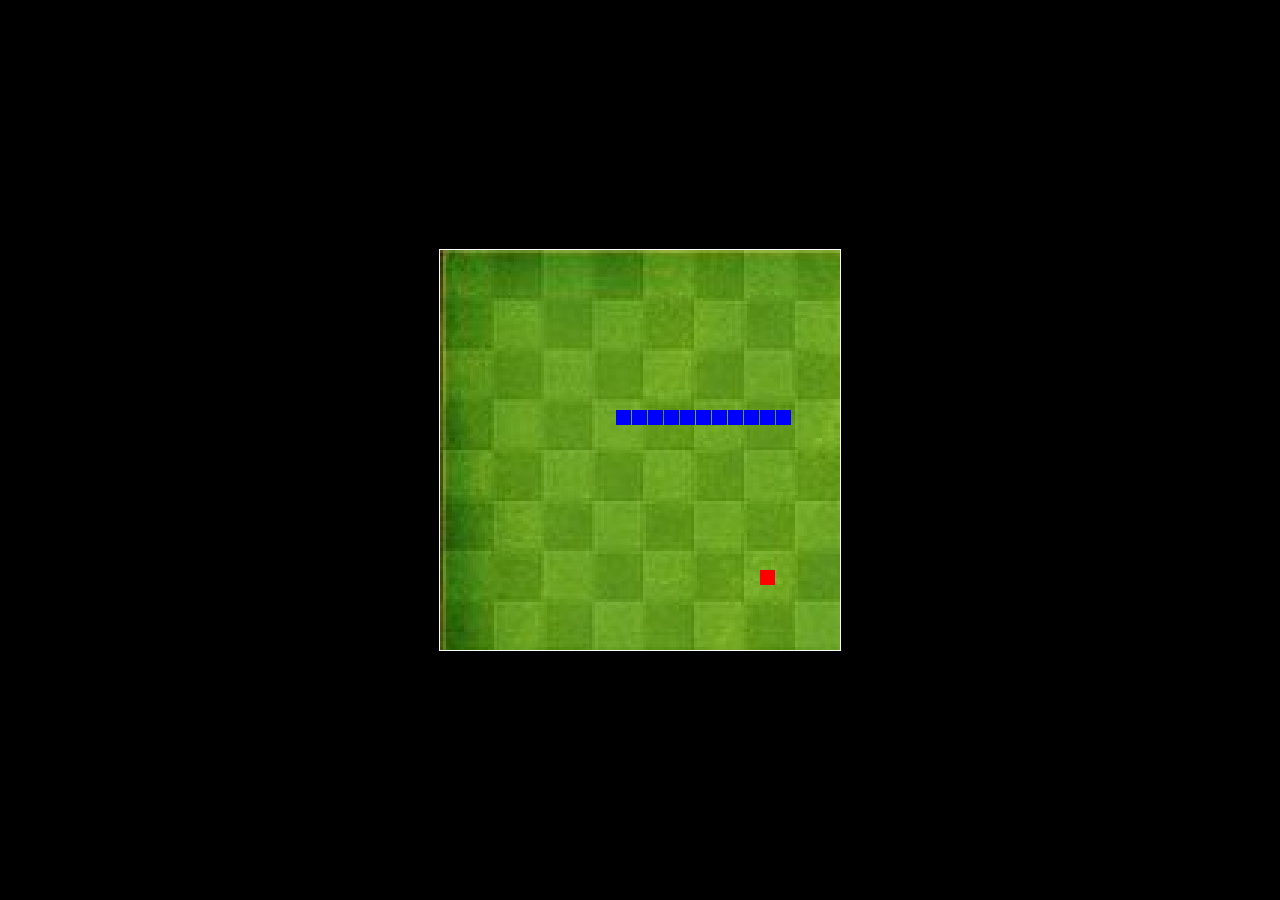
<file: index.html>
<!DOCTYPE html>
<html lang="en">
<head>
    <meta charset="UTF-8">
    <meta http-equiv="X-UA-Compatible" content="IE=edge">
    <meta name="viewport" content="width=device-width, initial-scale=1.0">
    <title>Document</title>
    <link rel="stylesheet" href="style.css" type="text/css">
</head>
<body>
    <canvas id="game" width="400" height="400"></canvas>
    <script src="code.js"></script>
</body>
</html>
</file>
<file: style.css>
html,
body{
    height: 100%;
    margin: 0;
}
body{
    
    background-color: black;
    display: flex;
    justify-content: center;
    align-items: center;
}
canvas{
    border: 1px solid white;
    background-image: url("Screenshot_3.jpg");
}
</file>
